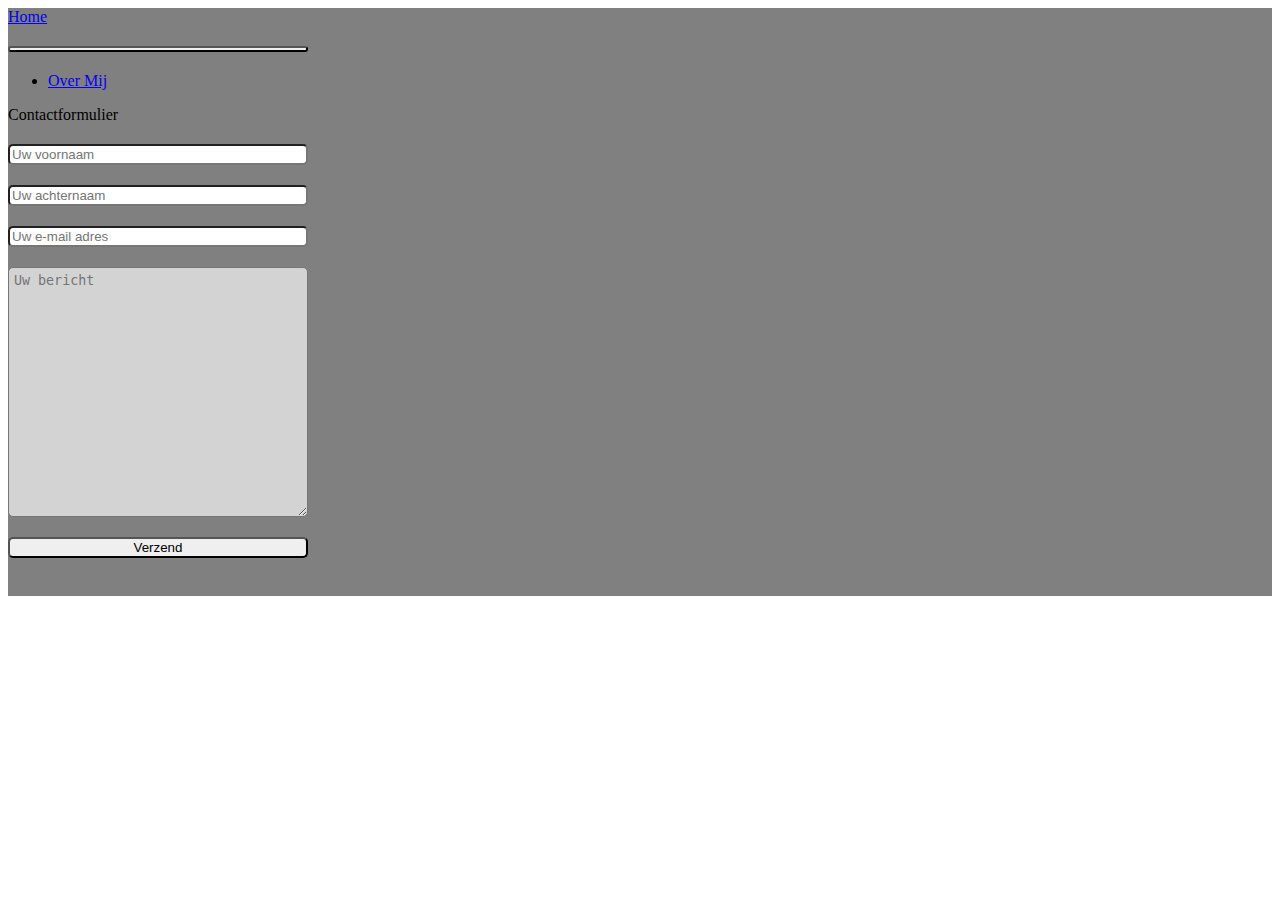
<file: contact.html>
<!doctype html>
<html lang="nl">
  <head>
    <!-- Required meta tags -->
    <meta charset="utf-8">
    <meta name="viewport" content="width=device-width, initial-scale=1">
    <!-- Bootstrap CSS -->
    <link href="https://cdn.jsdelivr.net/npm/bootstrap@5.1.3/dist/css/bootstrap.min.css" rel="stylesheet" integrity="sha384-1BmE4kWBq78iYhFldvKuhfTAU6auU8tT94WrHftjDbrCEXSU1oBoqyl2QvZ6jIW3" crossorigin="anonymous">
      <link rel="stylesheet" type="text/css" href="stijl.css">
    <title>HW22</title>
  </head>
  <body>
    <div class="container-md" style="background-color: grey;">
      <nav class="navbar navbar-expand-lg navbar-light bg-light">
  <div class="container-fluid">
    <a class="navbar-brand" href="index.html">Home</a>
    <button class="navbar-toggler" type="button" data-bs-toggle="collapse" data-bs-target="#navbarNav" aria-controls="navbarNav" aria-expanded="false" aria-label="Toggle navigation">
      <span class="navbar-toggler-icon"></span>
    </button>
    <div class="collapse navbar-collapse" id="navbarNav">
      <ul class="navbar-nav">
        <li class="nav-item">
          <a class="nav-link " href="overmij.html">Over Mij</a>
        </li>
      </ul>
    </div>
  </div>
</nav>
  <form id="Contactformulier" action="https://formspree.io/f/mayvnjwj" method="post">Contactformulier
    <input type="text" name="voornaam" placeholder="Uw voornaam"/>
    <input type="text" name="achternaam" placeholder="Uw achternaam"/>
    <input type="text" name="email" placeholder="Uw e-mail adres"/>
    <textarea name="bericht" placeholder="Uw bericht"></textarea>
    <button>Verzend</button><br>
  </form>
  <!-- Bootstrap-JavaScript-->
    <script src="https://cdn.jsdelivr.net/npm/bootstrap@5.1.3/dist/js/bootstrap.min.js" integrity="sha384-QJHtvGhmr9XOIpI6YVutG+2QOK9T+ZnN4kzFN1RtK3zEFEIsxhlmWl5/YESvpZ13" crossorigin="anonymous">
    </script>
  </body>
</html>
</file>
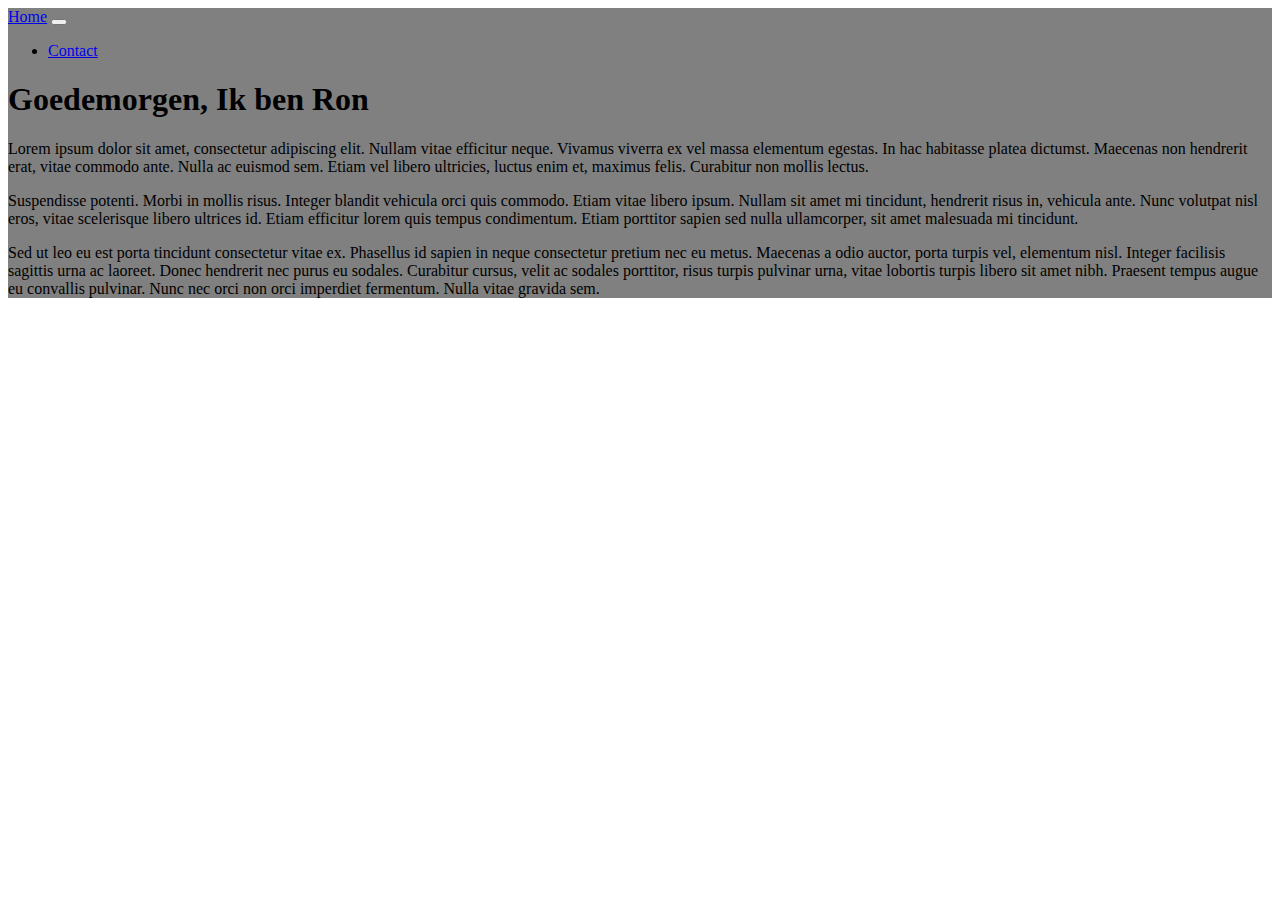
<file: overmij.html>
<!doctype html>
<html lang="nl">
  <head>
    <!-- Required meta tags -->
    <meta charset="utf-8">
    <meta name="viewport" content="width=device-width, initial-scale=1">
    <!-- Bootstrap CSS -->
    <link href="https://cdn.jsdelivr.net/npm/bootstrap@5.1.3/dist/css/bootstrap.min.css" rel="stylesheet" integrity="sha384-1BmE4kWBq78iYhFldvKuhfTAU6auU8tT94WrHftjDbrCEXSU1oBoqyl2QvZ6jIW3" crossorigin="anonymous">
      <style>

      </style>
    <title>HW22</title>
  </head>
  <body>
    <div class="container-md" style="background-color: grey;">
        <nav class="navbar navbar-expand-lg navbar-light bg-light">
    <div class="container-fluid">
      <a class="navbar-brand" href="index.html">Home</a>
      <button class="navbar-toggler" type="button" data-bs-toggle="collapse" data-bs-target="#navbarNav" aria-controls="navbarNav" aria-expanded="false" aria-label="Toggle navigation">
        <span class="navbar-toggler-icon"></span>
      </button>
      <div class="collapse navbar-collapse" id="navbarNav">
        <ul class="navbar-nav">
            <li class="nav-item">
            <a class="nav-link " href="contact.html">Contact</a>
          </li>
        </ul>
      </div>
    </div>
  </nav>
      <h1>Goedemorgen, Ik ben Ron</h1>
    <p>Lorem ipsum dolor sit amet, consectetur adipiscing elit. Nullam vitae efficitur neque. Vivamus viverra ex vel massa elementum egestas.
      In hac habitasse platea dictumst. Maecenas non hendrerit erat, vitae commodo ante. Nulla ac euismod sem.
      Etiam vel libero ultricies, luctus enim et, maximus felis. Curabitur non mollis lectus.</p>
      <p>Suspendisse potenti. Morbi in mollis risus. Integer blandit vehicula orci quis commodo. Etiam vitae libero ipsum.
        Nullam sit amet mi tincidunt, hendrerit risus in, vehicula ante. Nunc volutpat nisl eros, vitae scelerisque libero ultrices id. Etiam efficitur lorem quis tempus condimentum. Etiam porttitor sapien sed nulla ullamcorper,
        sit amet malesuada mi tincidunt.</p>
          <p>Sed ut leo eu est porta tincidunt consectetur vitae ex. Phasellus id sapien in neque consectetur pretium nec eu metus.
            Maecenas a odio auctor, porta turpis vel, elementum nisl. Integer facilisis sagittis urna ac laoreet. Donec hendrerit nec purus eu sodales. Curabitur cursus, velit ac sodales porttitor, risus turpis pulvinar urna,
            vitae lobortis turpis libero sit amet nibh. Praesent tempus augue eu convallis pulvinar. Nunc nec orci non orci imperdiet fermentum. Nulla vitae gravida sem.</p>
    </div>
  <!-- Bootstrap-JavaScript-->
    <script src="https://cdn.jsdelivr.net/npm/bootstrap@5.1.3/dist/js/bootstrap.min.js" integrity="sha384-QJHtvGhmr9XOIpI6YVutG+2QOK9T+ZnN4kzFN1RtK3zEFEIsxhlmWl5/YESvpZ13" crossorigin="anonymous">
    </script>
  </body>
</html>
</file>
<file: stijl.css>
header {
  color: yellow;
}
footer {
  background-color: lightgrey;
  height: 200px;
}
input[type="text"], input[type="email"], textarea, select, button{
  display: block;
  margin: 20px 0px;
  width: 300px;
  box-sizing: border-box;
  border-radius: 5px;
}
textarea{
  height: 250px;
  background-color: lightgrey;
  padding: 5px 5px;
}
button:active{
  background-color: lightgreen;
  border-radius: 5px;
}
</file>
